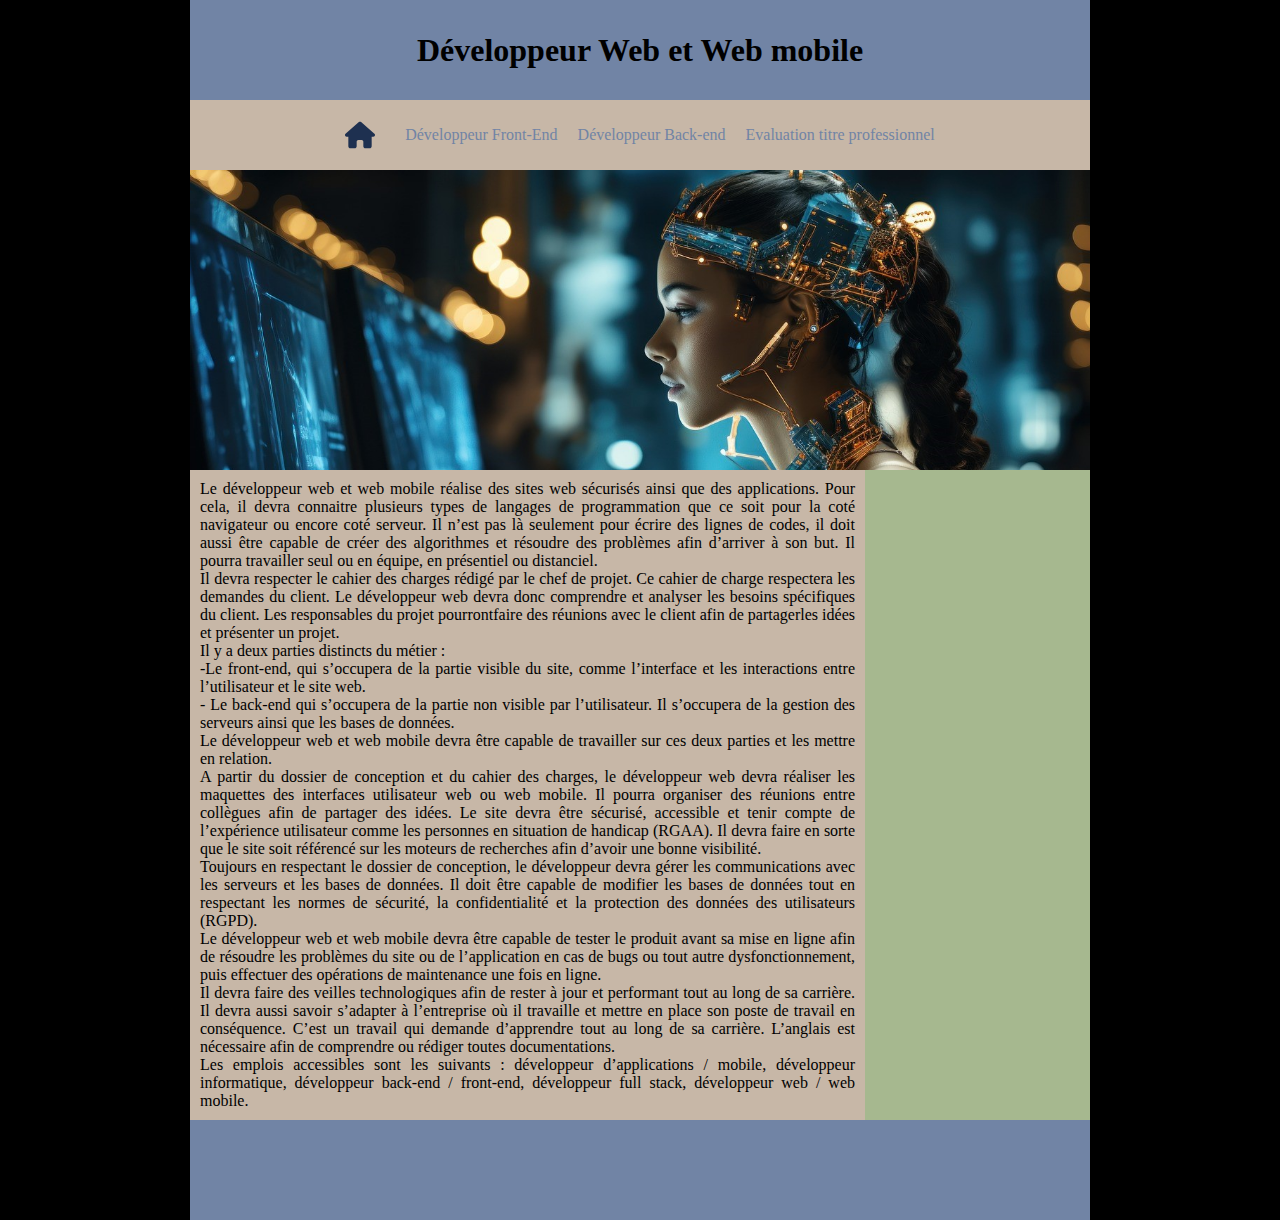
<file: index.html>
<!DOCTYPE html>
<html lang="fr">
<head>
    <meta charset="UTF-8">
    <meta name="viewport" content="width=device-width, initial-scale=1.0">
    <link rel="stylesheet" href="style.css">
    <title>Developpeur Web</title>
</head>
<body>
    <header id="title">
        <h1>Développeur Web et Web mobile</h1>
    </header>
    <nav id="nav-bar">
        <img src="media/house-solid.svg" alt="">
        <ul>
            <li> <a href="frontEnd.html">Développeur Front-End</a></li>
            <li><a href="backEnd.html">Développeur Back-end</a></li>
            <li><a href="evaluation.html">Evaluation titre professionnel</a></li>
        </ul>
    </nav>
<main>
    <section id="caroussel"></section>
    <div id="grid">
    <section id="container">
        <p>Le développeur web et web mobile réalise des sites web sécurisés ainsi que des applications. Pour cela,
            il devra connaitre plusieurs types de langages de programmation que ce soit pour la coté navigateur ou
            encore coté serveur. Il n’est pas là seulement pour écrire des lignes de codes, il doit aussi être capable
            de créer des algorithmes et résoudre des problèmes afin d’arriver à son but. Il pourra travailler seul ou
            en équipe, en présentiel ou distanciel.
        </p>
        <p> Il devra respecter le cahier des charges rédigé par le chef de projet. Ce cahier de charge respectera les
            demandes du client. Le développeur web devra donc comprendre et analyser les besoins spécifiques
            du client. Les responsables du projet pourrontfaire des réunions avec le client afin de partagerles idées
            et présenter un projet.
        </p>
        <p> Il y a deux parties distincts du métier :</p>
         <p>   -Le front-end, qui s’occupera de la partie visible du site, comme l’interface et les interactions entre
            l’utilisateur et le site web.
        </p>   
        <p> - Le back-end qui s’occupera de la partie non visible par l’utilisateur. Il s’occupera de la gestion des
            serveurs ainsi que les bases de données.
        </p>    
        <p> Le développeur web et web mobile devra être capable de travailler sur ces deux parties et les mettre
            en relation.
        </p>   
        <p> A partir du dossier de conception et du cahier des charges, le développeur web devra réaliser les
            maquettes des interfaces utilisateur web ou web mobile. Il pourra organiser des réunions entre
            collègues afin de partager des idées. Le site devra être sécurisé, accessible et tenir compte de
            l’expérience utilisateur comme les personnes en situation de handicap (RGAA). Il devra faire en sorte
            que le site soit référencé sur les moteurs de recherches afin d’avoir une bonne visibilité.
        </p>   
        <p> Toujours en respectant le dossier de conception, le développeur devra gérer les communications avec
            les serveurs et les bases de données. Il doit être capable de modifier les bases de données tout en
            respectant les normes de sécurité, la confidentialité et la protection des données des utilisateurs
            (RGPD).
        </p>   
         <p>  Le développeur web et web mobile devra être capable de tester le produit avant sa mise en ligne afin
            de résoudre les problèmes du site ou de l’application en cas de bugs ou tout autre dysfonctionnement,
            puis effectuer des opérations de maintenance une fois en ligne.
        </p>    
         <p>Il devra faire des veilles technologiques afin de rester à jour et performant tout au long de sa carrière.
            Il devra aussi savoir s’adapter à l’entreprise où il travaille et mettre en place son poste de travail en
            conséquence. C’est un travail qui demande d’apprendre tout au long de sa carrière. L’anglais est
            nécessaire afin de comprendre ou rédiger toutes documentations.
        </p>   
         <p>Les emplois accessibles sont les suivants : développeur d’applications / mobile, développeur
            informatique, développeur back-end / front-end, développeur full stack, développeur web / web
            mobile.</p>
    </section>
    <aside id="aside">
        <p> <time datetime="01-01-2024"></time></p>

    </aside>
</div>  
    
</main> 
<footer id="footer">

</footer>  
</body>
</html>
</file>
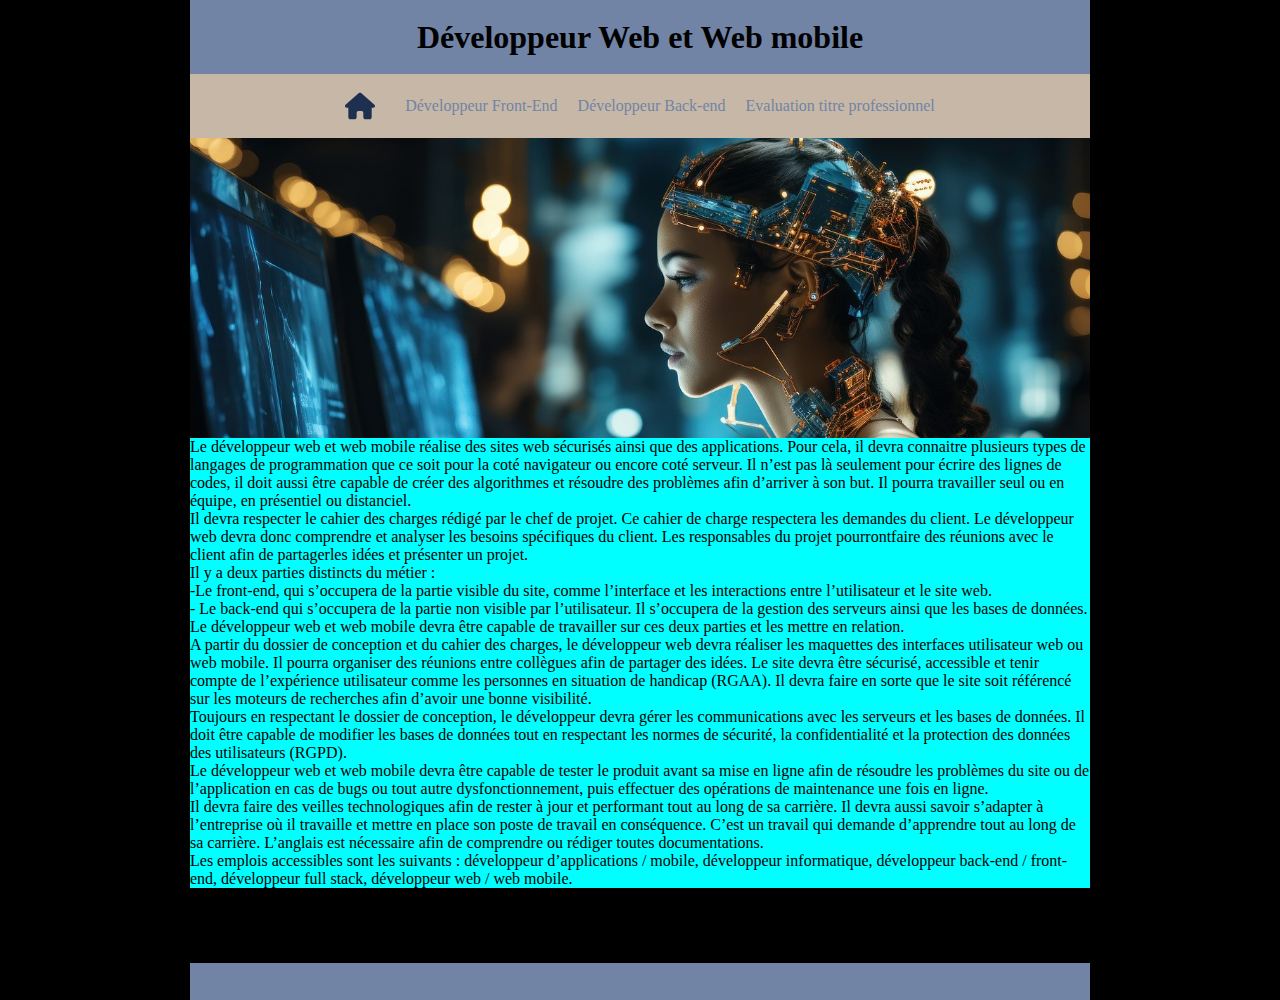
<file: index1.html>
<!DOCTYPE html>
<html lang="fr">
<head>
    <meta charset="UTF-8">
    <meta name="viewport" content="width=device-width, initial-scale=1.0">
    <link rel="stylesheet" href="style1.css">
    <title>Developpeur Web</title>
</head>
<section id="grid">
<body>
    
    <header id="title">
        <h1>Développeur Web et Web mobile</h1>
    </header>
    <nav id="nav-bar">
        <img src="media/house-solid.svg" alt="">
        <ul>
            <li> <a href="frontEnd.html">Développeur Front-End</a></li>
            <li><a href="backEnd.html">Développeur Back-end</a></li>
            <li><a href="evaluation.html">Evaluation titre professionnel</a></li>
        </ul>
    </nav>
<main>
    <section id="caroussel" class="caroussel"></section>
<div id="contaside">   
    <section id="container">
        <p>Le développeur web et web mobile réalise des sites web sécurisés ainsi que des applications. Pour cela,
            il devra connaitre plusieurs types de langages de programmation que ce soit pour la coté navigateur ou
            encore coté serveur. Il n’est pas là seulement pour écrire des lignes de codes, il doit aussi être capable
            de créer des algorithmes et résoudre des problèmes afin d’arriver à son but. Il pourra travailler seul ou
            en équipe, en présentiel ou distanciel.
        </p>
        <p> Il devra respecter le cahier des charges rédigé par le chef de projet. Ce cahier de charge respectera les
            demandes du client. Le développeur web devra donc comprendre et analyser les besoins spécifiques
            du client. Les responsables du projet pourrontfaire des réunions avec le client afin de partagerles idées
            et présenter un projet.
        </p>
        <p> Il y a deux parties distincts du métier :</p>
         <p>   -Le front-end, qui s’occupera de la partie visible du site, comme l’interface et les interactions entre
            l’utilisateur et le site web.
        </p>   
        <p> - Le back-end qui s’occupera de la partie non visible par l’utilisateur. Il s’occupera de la gestion des
            serveurs ainsi que les bases de données.
        </p>    
        <p> Le développeur web et web mobile devra être capable de travailler sur ces deux parties et les mettre
            en relation.
        </p>   
        <p> A partir du dossier de conception et du cahier des charges, le développeur web devra réaliser les
            maquettes des interfaces utilisateur web ou web mobile. Il pourra organiser des réunions entre
            collègues afin de partager des idées. Le site devra être sécurisé, accessible et tenir compte de
            l’expérience utilisateur comme les personnes en situation de handicap (RGAA). Il devra faire en sorte
            que le site soit référencé sur les moteurs de recherches afin d’avoir une bonne visibilité.
        </p>   
        <p> Toujours en respectant le dossier de conception, le développeur devra gérer les communications avec
            les serveurs et les bases de données. Il doit être capable de modifier les bases de données tout en
            respectant les normes de sécurité, la confidentialité et la protection des données des utilisateurs
            (RGPD).
        </p>   
         <p>  Le développeur web et web mobile devra être capable de tester le produit avant sa mise en ligne afin
            de résoudre les problèmes du site ou de l’application en cas de bugs ou tout autre dysfonctionnement,
            puis effectuer des opérations de maintenance une fois en ligne.
        </p>    
         <p>Il devra faire des veilles technologiques afin de rester à jour et performant tout au long de sa carrière.
            Il devra aussi savoir s’adapter à l’entreprise où il travaille et mettre en place son poste de travail en
            conséquence. C’est un travail qui demande d’apprendre tout au long de sa carrière. L’anglais est
            nécessaire afin de comprendre ou rédiger toutes documentations.
        </p>   
         <p>Les emplois accessibles sont les suivants : développeur d’applications / mobile, développeur
            informatique, développeur back-end / front-end, développeur full stack, développeur web / web
            mobile.</p>
    </section>
    <aside id="aside">
        <p> <time datetime="01-01-2024"></time></p>

    </aside>
</div>  
    
</main> 
<footer id="footer">

</footer>  
</body>
</section>
</html>
</file>
<file: style.css>
*{
    margin: 0;
    padding: 0;
    
} :root {
    --primary-color :#7184a5;
    --secondary-color :#c7b7a7;
    --third-color :  #a6b88f;
}
body {
    background-color:black ;
}    
#title {
  background-color:var(--primary-color) ;
  width: 900px;
  height: 100px;  
  margin: auto;
  text-align: center;
  display: flex;
  align-items: center;
  justify-content: center;
 
}

#nav-bar  {
    background-color:var(--secondary-color);
    width: 900px;
    height: 70px;
    margin: auto;
    display: flex;
    gap: 30px;
    justify-content: center;
}
#nav-bar img {
    width: 30px;
}

#nav-bar ul {
    display: flex;
    justify-content: space-evenly;
    gap: 20px;
    align-items: center;
    
}
#nav-bar li {
    list-style: none;
    border-radius: 10px;   
}
#nav-bar li:hover {
    background-color: var(--third-color);
}
#nav-bar li a {
    text-decoration: none;
    color: var(--primary-color);
}

#caroussel {
    margin: 0 auto;
    width: 900px;
    height: 300px;
    background-image: url(media/img1.jpg);
    background-size: cover;


    animation-name: diaporama;
    animation-duration: 50s;
    animation-timing-function: ease;
    animation-iteration-count: infinite; 
    animation-direction: inherit; 
}
/* @-webkit-keyframes diaporama{
    0%{background-image: url(media/img1.jpg);}
    25%{background-image: url(media/img2.png);}
    50%{background-image: url(media/img3.webp);}
    75%{background-image: url(media/img4.jpg);}
}


@keyframes diaporama {
    0%{background-image: url(media/img1.jpg);}
    25%{background-image: url(media/img2.png);}
    50%{background-image: url(media/img3.webp);}
    75%{background-image: url(media/img4.jpg);}
} */

@keyframes diaporama {
    0% {
        background-image: url(media/img1.jpg);
        background-position: 0 0;
    }
    25% {
        background-image: url(media/img2.png);
        background-position: -900px 0;
    }
    50% {
        background-image: url(media/img3.webp);
        background-position: -1800px 0;
    }
    75% {
        background-image: url(media/img4.jpg);
        background-position: -2700px 0;
    }
    100% {
        background-image: url(media/img1.jpg);
        background-position: -3600px 0;
    }
}

#grid {
    width: 900px;
    height: auto;
    margin: auto;
    display: grid;
    grid-template-columns: 3fr 1fr;
    grid-template-rows: auto;
    grid-template-areas: 
    "container aside"
    ;
}
#container {
    grid-area:container ;
    background-color: var(--secondary-color); 
    padding: 10px; 
    text-align: justify;
}
#aside {
    grid-area: aside;
    background-color: var(--third-color);
    padding: 10px;
}
#footer {
    width: 900px;
    height: 100px;
    background-color: var(--primary-color);
    margin: auto;
}
</file>
<file: style1.css>
*{
    margin: 0;
    padding: 0;
    
} :root {
    --primary-color :#7184a5;
    --secondary-color :#c7b7a7;
    --third-color :  #a6b88f;
}
body {
    background-color:black ;
}    
#title {
    grid-area: title;
  background-color:var(--primary-color) ;
  /* width: 900px;
  height: 100px;  
  margin: auto; */
  text-align: center;
  display: flex;
  align-items: center;
  justify-content: center;
 
}

#nav-bar  {
    grid-area: nav-bar;
    background-color:var(--secondary-color);
    /* width: 900px;
    height: 70px;
    margin: auto; */
    display: flex;
    gap: 30px;
    justify-content: center;
}
#nav-bar img {
    width: 30px;
}

#nav-bar ul {
    display: flex;
    justify-content: space-evenly;
    gap: 20px;
    align-items: center;
    
}
#nav-bar li {
    list-style: none;
    border-radius: 10px;   
}
#nav-bar li:hover {
    background-color: var(--third-color);
}
#nav-bar li a {
    text-decoration: none;
    color: var(--primary-color);
}
.caroussel{
    grid-area: caroussel;
}
#caroussel {
   
    margin: 0 auto;
     width: 900px;
    height: 300px; 
    background-image: url(media/img1.jpg);
    background-size: cover;


    animation-name: diaporama;
    animation-duration: 50s;
    animation-timing-function: ease;
    animation-iteration-count: infinite; 
    animation-direction: inherit; 
}
/* @-webkit-keyframes diaporama{
    0%{background-image: url(media/img1.jpg);}
    25%{background-image: url(media/img2.png);}
    50%{background-image: url(media/img3.webp);}
    75%{background-image: url(media/img4.jpg);}
}


@keyframes diaporama {
    0%{background-image: url(media/img1.jpg);}
    25%{background-image: url(media/img2.png);}
    50%{background-image: url(media/img3.webp);}
    75%{background-image: url(media/img4.jpg);}
} */

@keyframes diaporama {
    0% {
        background-image: url(media/img1.jpg);
        background-position: 0 0;
    }
    25% {
        background-image: url(media/img2.png);
        background-position: -900px 0;
    }
    50% {
        background-image: url(media/img3.webp);
        background-position: -1800px 0;
    }
    75% {
        background-image: url(media/img4.jpg);
        background-position: -2700px 0;
    }
    100% {
        background-image: url(media/img1.jpg);
        background-position: -3600px 0;
    }
}

#grid {
    width: 900px;
    height: 1000px;
    margin: auto;
    display: grid;
    grid-template-columns:  1fr;
    grid-template-rows: 1,5fr 1fr 15fr 10fr 1,5fr ;
    grid-template-areas: 
    "title"
    "nav-bar"
    "caroussel"
    "contaside"
    "footer"
    ;
}
#contaside {
    grid-area: contaside;
    background-color: aqua;
}
/* #container {
    grid-area:container ;
    background-color: var(--secondary-color); 
    padding: 10px; 
    text-align: justify;
}
#aside {
    grid-area: aside;
    background-color: var(--third-color);
    padding: 10px; */
/* } */
#footer {
    grid-area: footer;
    background-color: var(--primary-color);
    /* margin: auto; */
}
</file>
